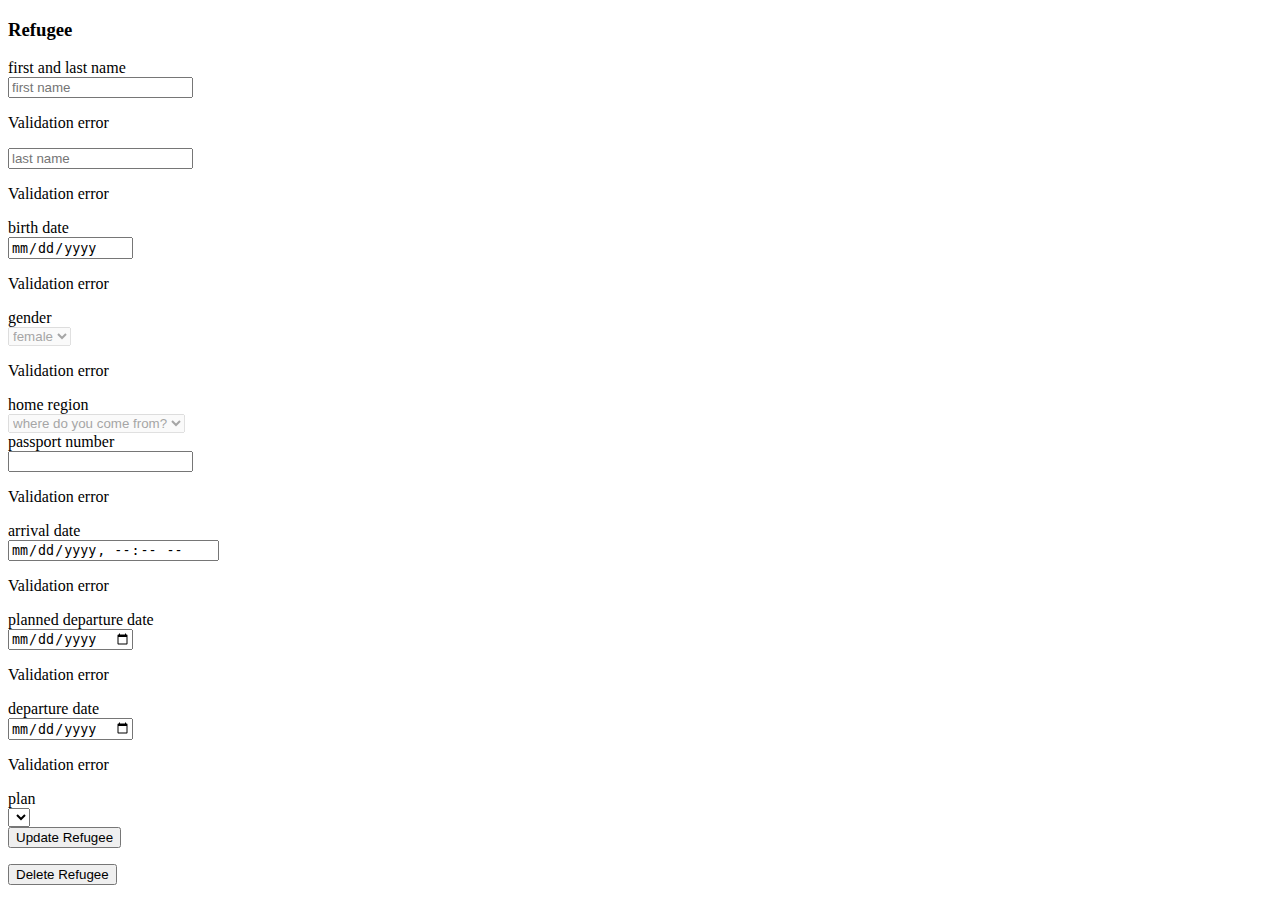
<file: src/main/resources/templates/refugee.html>
<!DOCTYPE html>
<html xmlns:th="http://www.thymeleaf.org">

<head th:insert="~{fragments :: header}">

</head>
<body>
<div th:insert="~{fragments :: menu}"/>

<div class="container-fluid">				    
	 	<form id="updateRefugeeForm" th:if="${refugee!=null}" th:object="${refugee}" th:action="@{/refugee/{code}(code=${param.refugeeId})}" method="post" >
			<h3 class="form-signin-heading">Refugee</h3>
			<table class="table table-borderless table-centralised">
			 	<div class="form-group row">
	   				<label for="name" class="col-sm-2 col-form-label">first and last name</label>
	  				<div class="col-2">
	     				<input id="name" aria-readonly="true" readonly type='text' th:field="*{firstName}" class="form-control" placeholder="first name"/>
						<p class="error-message"th:each="error : ${#fields.errors('firstName')}" th:text="${error}">Validation error</p>
	    			</div>
	    			<div class="col-2">
						<input aria-readonly="true" readonly type='text' th:field="*{lastName}" class="form-control" placeholder="last name"/> 
						<p class="error-message"th:each="error : ${#fields.errors('lastName')}" th:text="${error}">Validation error</p>
	    			</div>
  				</div>	
				<div class="form-group row">
					<label class="col-sm-2 col-form-label">birth date</label>
					<div class="col-2">
					<input aria-readonly="true" readonly type="date"th:field="*{birthDate}" class="form-control" /> 
						<p class="error-message"th:each="error : ${#fields.errors('birthDate')}" th:text="${error}">Validation error</p>
					</div>		
				</div>
				<div class="form-group row">
					<label class="col-sm-2 col-form-label">gender</label>
					<div class="col-2">
						<select aria-disabled="true" disabled class="form-control" th:field="*{gender}">
							<option th:value="'female'">female</option>
							<option th:value="'male'">male</option>
							<option th:value="'neutral'">neutral</option>
						</select> 
						<p class="error-message"th:each="error : ${#fields.errors('gender')}" th:text="${error}">Validation error</p> 
	    			</div>
  				</div>
				<div class="form-group row">
					<label class="col-sm-2 col-form-label">home region</label>
					<div class="col-2">
					<select aria-disabled="true" disabled type='text' th:field="*{regionId}" class="form-control">
						<option th:each="region : ${regions}"
								th:value="${region.Id}"
								th:text="${region.region}"
								> where do you come from?
						</option>
					</select>
	    			</div>
  				</div>			
				<div class="form-group row">
					<label class="col-sm-2 col-form-label">passport number</label>
					<div class="col-2">
					<input type="text"th:field="*{passportNo}" class="form-control" /> 
					<p class="error-message"th:each="error : ${#fields.errors('passportNo')}" th:text="${error}">Validation error</p>
	    			</div>
  				</div>
				<div class="form-group row">
					<label class="col-sm-2 col-form-label">arrival date</label>
					<div class="col-2">
					<input aria-readonly="true" readonly type="datetime-local"th:field="*{arrivalDate}" th:value="${refugee.arrivalDate}"class="form-control" /> 
					<p class="error-message"th:each="error : ${#fields.errors('arrivalDate')}" th:text="${error}">Validation error</p>
	    			</div>
  				</div>
				<div class="form-group row">
					<label class="col-sm-2 col-form-label">planned departure date</label>
					<div class="col-2">
					<input type="date"th:field="*{plannedDepartureDate}" class="form-control" /> 
					<p class="error-message"th:each="error : ${#fields.errors('plannedDepartureDate')}" th:text="${error}">Validation error</p>
	    			</div>
  				</div>
 				<div class="form-group row">
					<label class="col-sm-2 col-form-label">departure date</label>
					<div class="col-2">
					<input type="date"th:field="*{departureDate}" class="form-control" /> 
					<p class="error-message"th:each="error : ${#fields.errors('departureDate')}" th:text="${error}">Validation error</p>
	    			</div>
  				</div> 				
				<div class="form-group row">
					<label class="col-sm-2 col-form-label">plan</label>
					<div class="col-2">
					<select th:field="*{planId}" class="form-control dropdown">
						<option th:each="plan : ${plans}" 
								th:value="${plan.Id}"
								th:text="${plan.plan}" class="dropdown-item">
						</option>
					</select>
	    			</div>
  				</div>

			</table>
			<button id="updateRefugeeBtnId" name="updateRefugeeBtn" type="submit" class="btn btn-dark">Update Refugee</button>			
		</form>
		</p>
		</p>
		</p>
		<form   th:action="@{/refugee/{id}/delete(id=${param.refugeeId})}" method="post">	    				     
    		<button id="deleteRefugeeBtn"  name="deleteRefugeeBtn" type="submit" class="btn btn-light">Delete Refugee</button>
	    </form>
		
	</div>
</body>
</html>
</file>
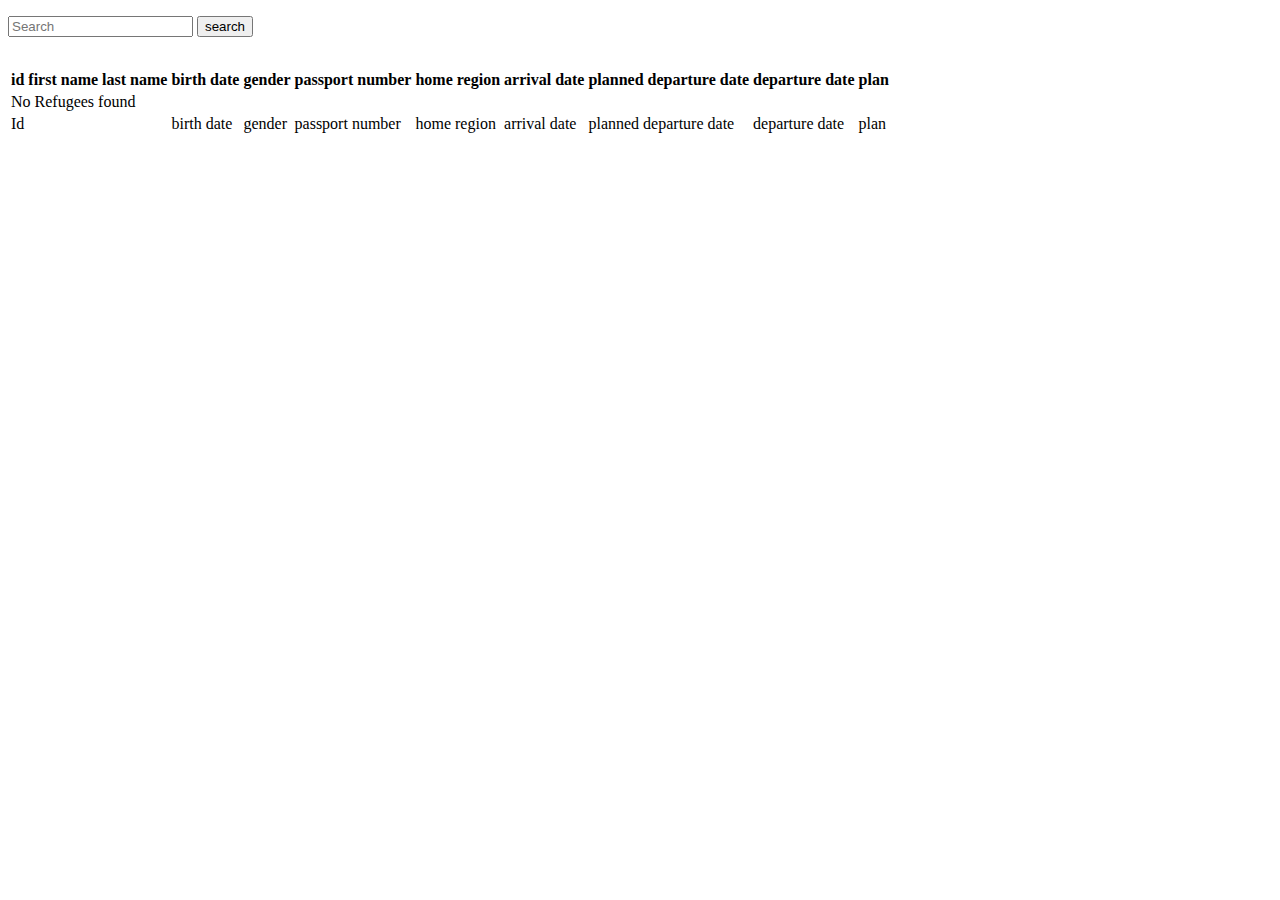
<file: src/main/resources/templates/refugees.html>
<!DOCTYPE html>
<html xmlns:th="http://www.thymeleaf.org">

<head th:insert="~{fragments :: header}"/>
<body>
	<div th:insert="~{fragments :: menu}"></div>
	
	     <div class="container-fluid">                
	              <form class="form-inline my-6" id="searchRefugeeForm" th:action="@{/refugees}" method="get" style="float: left !important;" >
      				<input name="keyword" th:value="${param.keyword}" class="form-control mr-sm-2" type="search" placeholder="Search" aria-label="search first or last name">
     				<button class="btn btn-outline-success my-2 my-sm-0" type="submit">search</button>
	              </form>    
	              </p>
	              <div class="m-6">
	              </br>     
	              </br> 
		          <table class="table table-hover table-sm" style="margin-top:16px;">
			        <thead>
			        <tr>
			            <th>id</th>
			            <th>first name</th>
			            <th>last name</th>
			            <th>birth date</th>
			            <th>gender</th>
						<th>passport number</th>
			            <th>home region</th>
			            <th>arrival date</th>
						<th>planned departure date</th>
						<th>departure date</th>				
			            <th>plan</th>
			        </tr>
				</thead>
				<tbody>
					<tr th:if="${refugees==null or refugees.empty}">
						<td colspan="9"> No Refugees found</td>
					</tr>
					
			        <tr th:each="refugee : ${refugees.content}">
						<td><span th:text="${refugee.id}"> Id </span></td>
						<td>
							<div>
								<a th:href="@{/refugee(refugeeId=${refugee.id})}" th:text="${refugee.firstName}" ></a>     
							</div>
						</td>
						<td><span th:text="${refugee.lastName}"></span></td>
						<td><span th:text="${refugee.birthDate}">birth date</span></td>
						<td><span th:text="${refugee.gender}">gender</span></td>
						<td><span th:text="${refugee.passportNo}">passport number</span></td>
						<td><span th:text="${refugee.region.region}">home region</span></td>

						<td><span th:text="${refugee.arrivalDate}">arrival date</span></td>
						<td><span th:text="${refugee.plannedDepartureDate}">planned departure date</span></td>
						<td><span th:text="${refugee.departureDate}">departure date</span></td>
						<td><span th:text="${refugee.plan.plan}">plan</span></td>
					</tr>
				</tbody>
			</table>
			</div>
			
			  <p >
					     <span th:if="${refugeedeleteSuccess!=null}" class="text-success">
							<span class=" glyphicon glyphicon-ok "  ></span> <span th:text="${refugeedeleteSuccess}"></span></span>
						</p>
			
	</div>
</body>
</html>
</file>
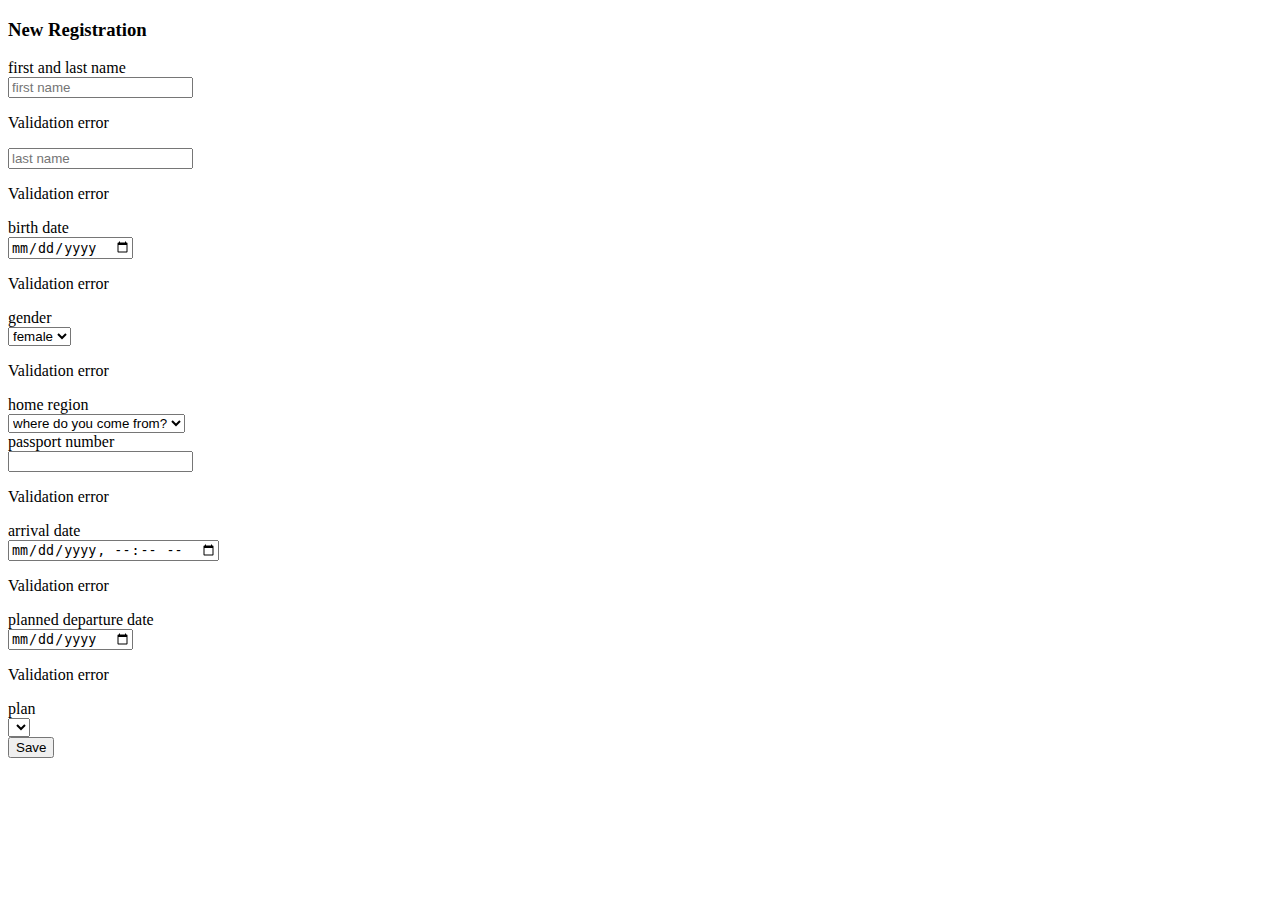
<file: src/main/resources/templates/registration.html>
<!DOCTYPE html>
<html xmlns:th="http://www.thymeleaf.org">

<head th:insert="~{fragments :: header}">

</head>
<body>
<div th:insert="~{fragments :: menu}"/>

<div class="container-fluid">
	 	<form id="newRegistrationForm" th:if="${refugee!=null}" th:object="${refugee}" th:action="@{/registration}" method="post" >
			<h3 class="form-signin-heading">New Registration</h3>
			<table class="table table-borderless table-centralised">
				<div class="form-group row">
					  <label for="name" class="col-sm-2 col-form-label">first and last name</label>
					 <div class="col-2">
						<input id="name" type='text' th:field="*{firstName}" class="form-control" placeholder="first name"/>
					   <p class="error-message"th:each="error : ${#fields.errors('firstName')}" th:text="${error}">Validation error</p>
				   </div>
				   <div class="col-2">
					   <input type='text' th:field="*{lastName}" class="form-control" placeholder="last name"/> 
					   <p class="error-message"th:each="error : ${#fields.errors('lastName')}" th:text="${error}">Validation error</p>
				   </div>
				 </div>	
			   <div class="form-group row">
				   <label class="col-sm-2 col-form-label">birth date</label>
				   <div class="col-2">
				   <input type="date"th:field="*{birthDate}" class="form-control" /> 
					   <p class="error-message"th:each="error : ${#fields.errors('birthDate')}" th:text="${error}">Validation error</p>
				   </div>		
			   </div>
			   <div class="form-group row">
				   <label class="col-sm-2 col-form-label">gender</label>
				   <div class="col-2">
					   <select class="form-control" th:field="*{gender}">
						   <option th:value="'female'">female</option>
						   <option th:value="'male'">male</option>
						   <option th:value="'neutral'">neutral</option>
					   </select> 
					   <p class="error-message"th:each="error : ${#fields.errors('gender')}" th:text="${error}">Validation error</p> 
				   </div>
				 </div>
			   <div class="form-group row">
				   <label class="col-sm-2 col-form-label">home region</label>
				   <div class="col-2">
				   <select type='text' th:field="*{regionId}" class="form-control">
					   <option th:each="region : ${regions}"
							   th:value="${region.Id}"
							   th:text="${region.region}"
							   > where do you come from?
					   </option>
				   </select>
				   </div>
				 </div>			
			   <div class="form-group row">
				   <label class="col-sm-2 col-form-label">passport number</label>
				   <div class="col-2">
				   <input type="text"th:field="*{passportNo}" class="form-control" /> 
				   <p class="error-message"th:each="error : ${#fields.errors('passportNo')}" th:text="${error}">Validation error</p>
				   </div>
				 </div>
			   <div class="form-group row">
				   <label class="col-sm-2 col-form-label">arrival date</label>
				   <div class="col-2">
				   <input type="datetime-local"th:field="*{arrivalDate}" th:value="${refugee.arrivalDate}"class="form-control" /> 
				   <p class="error-message"th:each="error : ${#fields.errors('arrivalDate')}" th:text="${error}">Validation error</p>
				   </div>
				 </div>
			   <div class="form-group row">
				   <label class="col-sm-2 col-form-label">planned departure date</label>
				   <div class="col-2">
				   <input type="date"th:field="*{plannedDepartureDate}" class="form-control" /> 
				   <p class="error-message"th:each="error : ${#fields.errors('plannedDepartureDate')}" th:text="${error}">Validation error</p>
				   </div>
				 </div>
			   <div class="form-group row">
				   <label class="col-sm-2 col-form-label">plan</label>
				   <div class="col-2">
				   <select th:field="*{planId}" class="form-control dropdown">
					   <option th:each="plan : ${plans}" 
							   th:value="${plan.Id}"
							   th:text="${plan.plan}" class="dropdown-item">
					   </option>
				   </select>
				   </div>
				 </div>
			</table>
		<button id="addRefugeeBtnId" name="addRefugeeBtn" type="submit" class="btn btn-dark">Save</button>			
		</form>
	</div>
</body>
</html>
</file>
